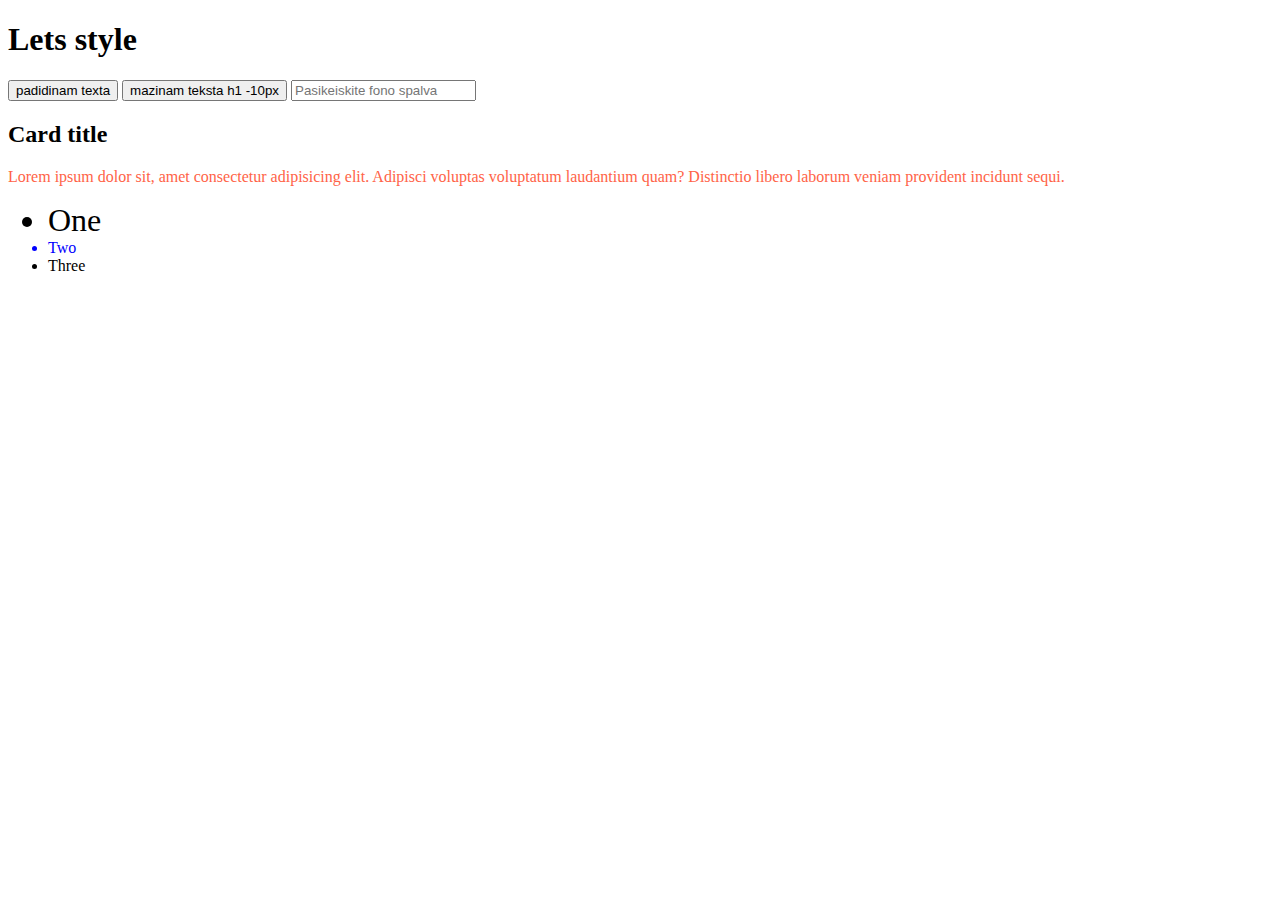
<file: index.html>
<!DOCTYPE html>
<html lang="en">
  <head>
    <meta charset="UTF-8" />
    <meta http-equiv="X-UA-Compatible" content="IE=edge" />
    <meta name="viewport" content="width=device-width, initial-scale=1.0" />
    <title>Style</title>
    <style>
      li {
        font-size: 16px;
      }
    </style>
    <script src="./js/style.js" defer></script>
  </head>
  <body>
    <h1>Lets style</h1>
    <button id="didinti">padidinam texta</button>
    <button id="mazinti">mazinam teksta h1 -10px</button>
    <input id="fonas" type="text" placeholder="Pasikeiskite fono spalva" />

    <div class="card">
      <h2 class="title">Card title</h2>
      <p class="text"
        >Lorem ipsum dolor sit, amet consectetur adipisicing elit. Adipisci voluptas voluptatum laudantium quam?
        Distinctio libero laborum veniam provident incidunt sequi.</p
      >
    </div>

    <ul class="my-list">
      <li>One</li>
      <li>Two</li>
      <li>Three</li>
    </ul>
  </body>
</html>
</file>
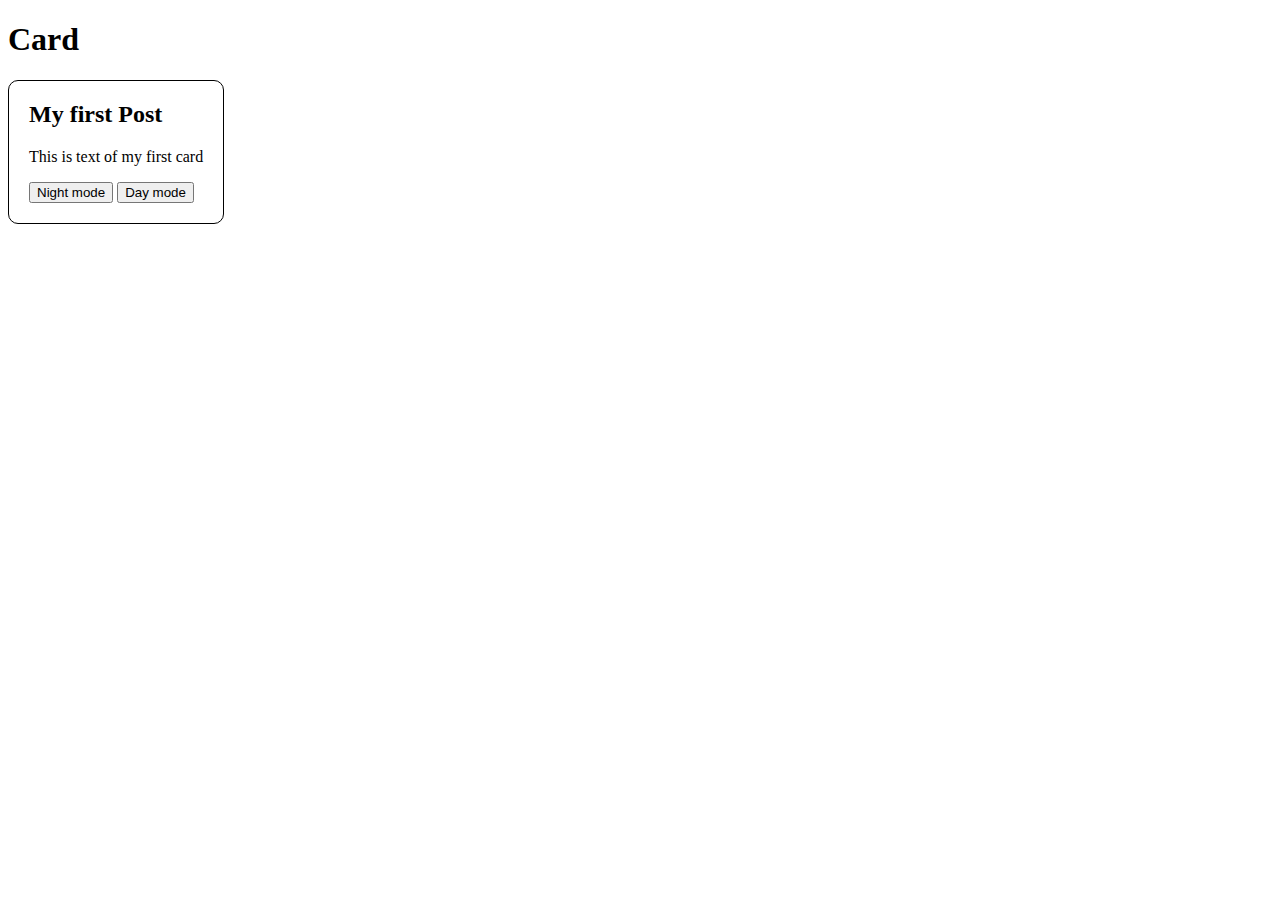
<file: card.html>
<!DOCTYPE html>
<html lang="en">
  <head>
    <meta charset="UTF-8" />
    <meta http-equiv="X-UA-Compatible" content="IE=edge" />
    <meta name="viewport" content="width=device-width, initial-scale=1.0" />
    <title>Card</title>
    <link rel="stylesheet" href="./css/card.css" />
    <script src="./js/card.js" defer></script>
  </head>
  <body>
    <h1>Card</h1>

    <div class="card">
      <h2 class="c__title">My first Post</h2>
      <p class="c__text">This is text of my first card</p>
      <button id="night">Night mode</button>
      <button id="day">Day mode</button>
    </div>
    <input style="display: none" type="text" placeholder="yes" />
  </body>
</html>
</file>
<file: css/card.css>
.card {
  border: 1px solid;
  border-radius: 10px;
  padding: 20px;
  padding-top: 0;
  display: inline-block;
}

.naktis {
  background-color: black;
  color: white;
}
</file>
